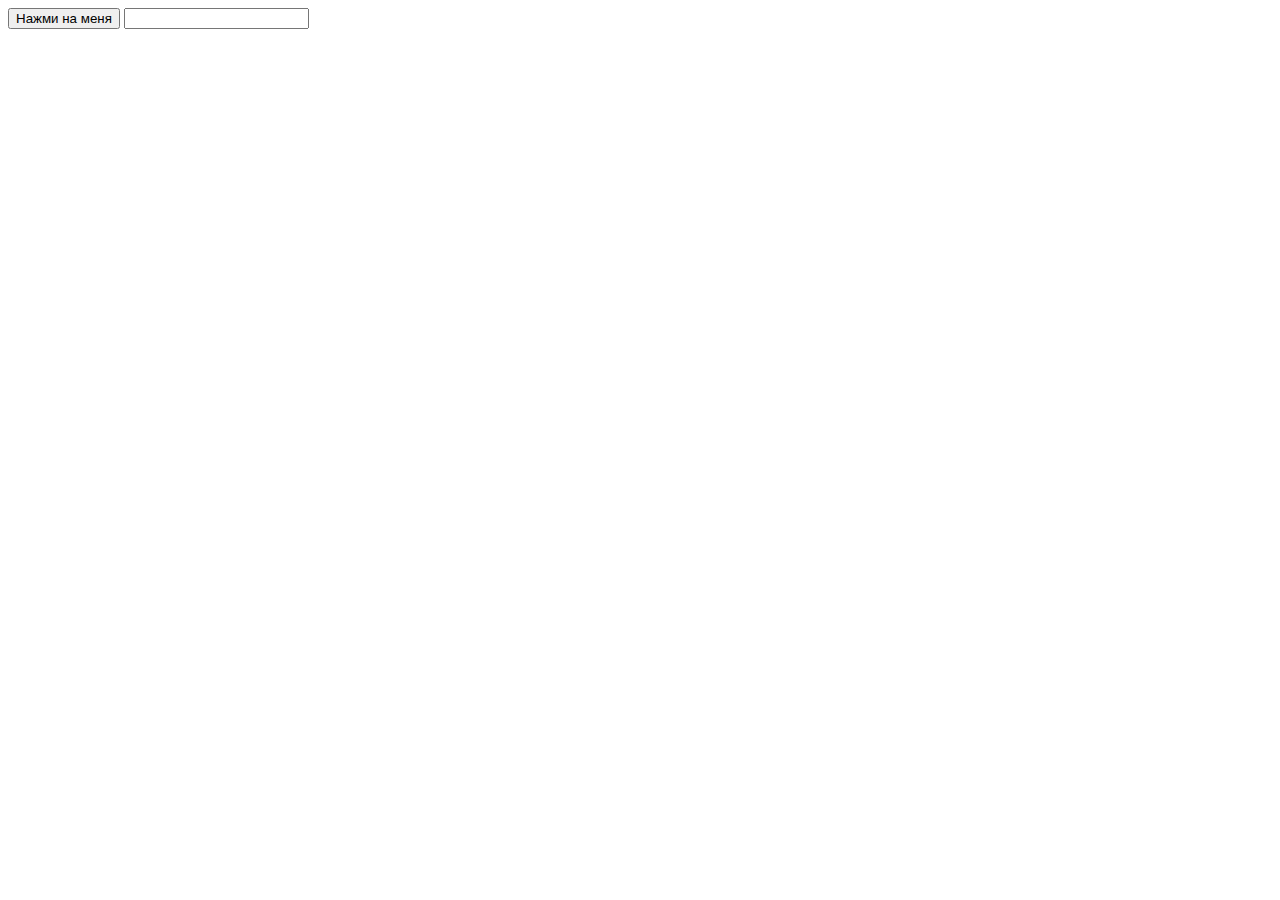
<file: 4 неделя/События js/Index.html>
<!DOCTYPE html>
<html lang="ru">
<head>
    <meta charset="UTF-8">
    <meta name="viewport" content="width=device-width, initial-scale=1.0">
    <title>Document</title>
</head>
<body>
    <button name="MainButton" onclick="onClickButton(this)">Нажми на меня</button>
    <input oninput="oninput(this)">
    <script src="Main.js"></script>
</body>
</html>
</file>
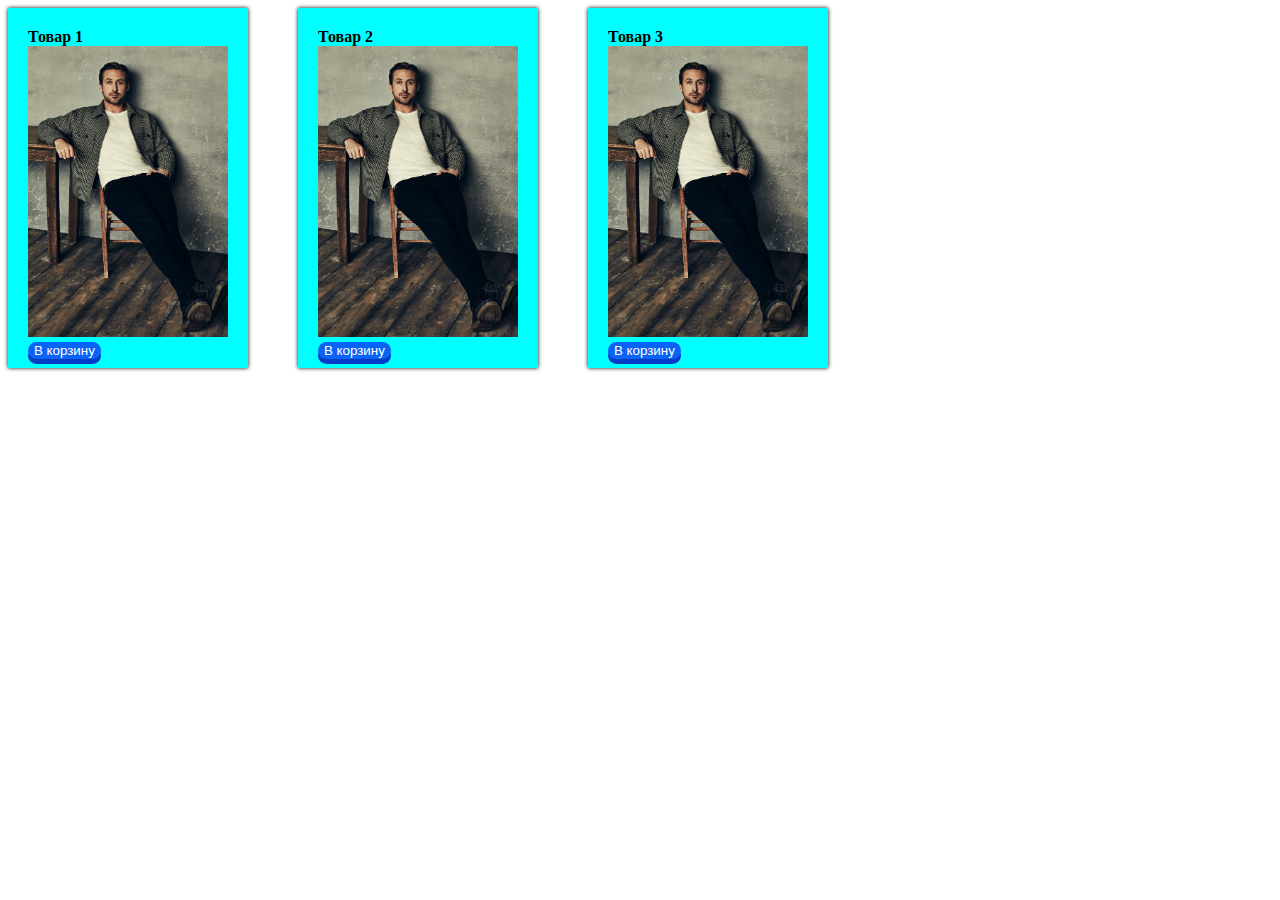
<file: 5 Неделя/Карточка Товара/index.html>
<!DOCTYPE html>
<html lang="ru">
<head>
    <meta charset="UTF-8">
    <meta name="viewport" content="width=device-width, initial-scale=1.0">
    <title>Document</title>
    <link rel="stylesheet" href="styles.css">
</head>
<body>
    
    <div class="product">
        <div class="PName"><b>Товар 1</b></div>
        <img src="dapofigmne.jpg" width="200px">
        <button>В корзину</button>
      
    </div>

    <div class="product">

        <div class="PName"><b>Товар 2</b></div>
        <img src="dapofigmne.jpg" width="200px">
        <button>В корзину</button>
    </div>
    

     <div class="product">

        <div class="PName"><b>Товар 3</b></div>
        <img src="dapofigmne.jpg"  width="200px">
        <button>В корзину</button>
    </div>


     </div>
    
    
</body>
</html>
</file>
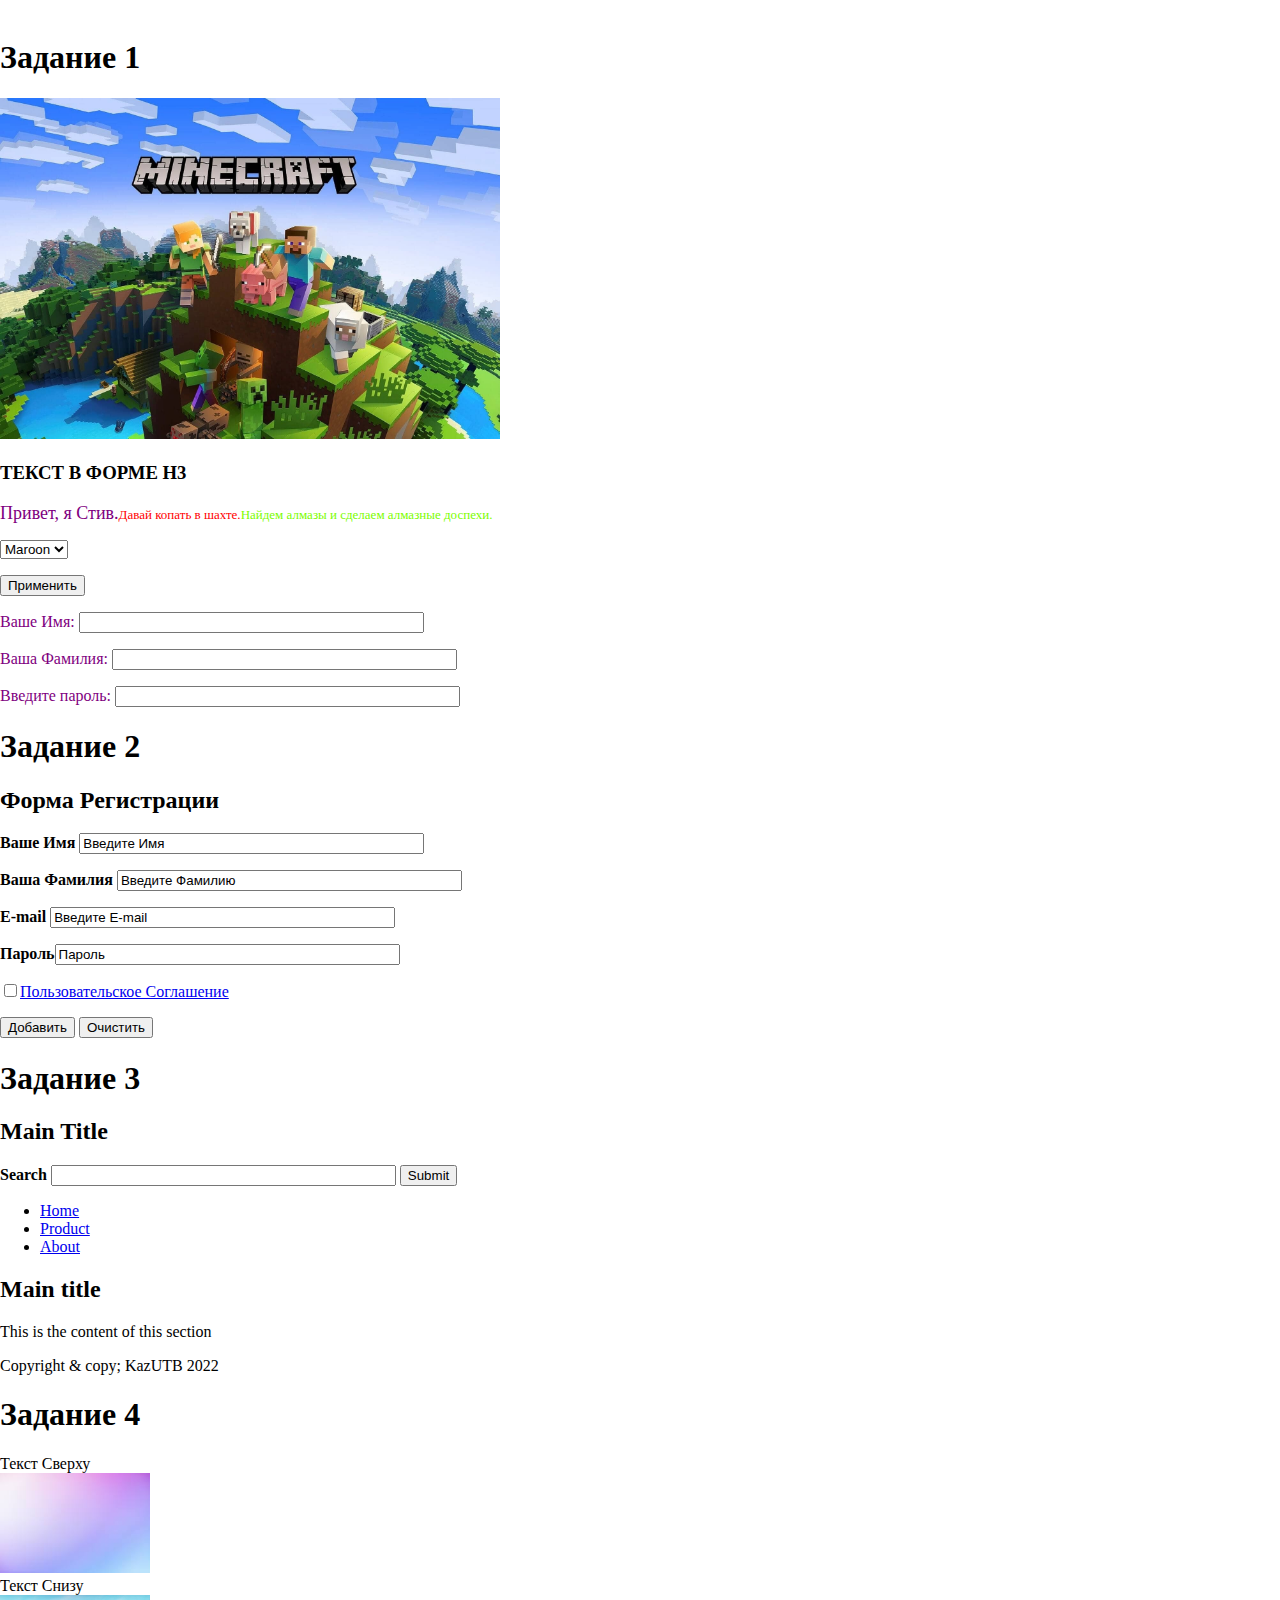
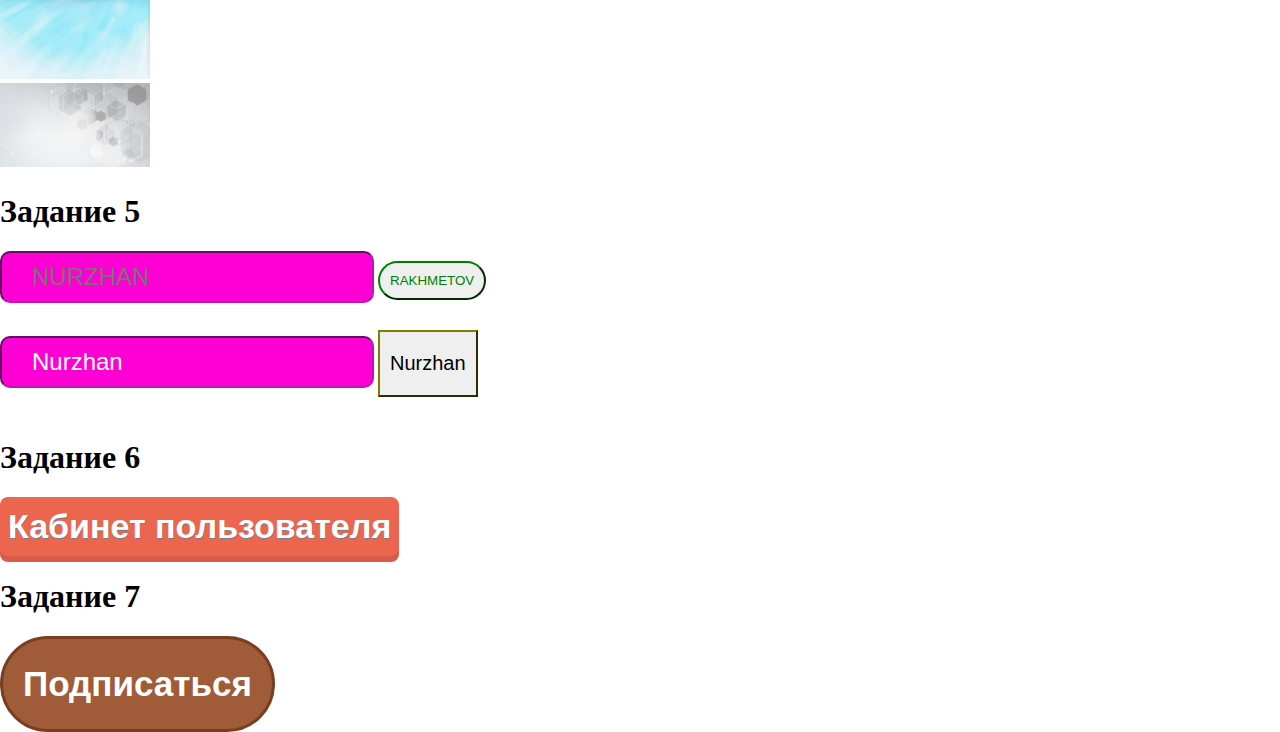
<file: 1 неделя/practice.html>
<!DOCTYPE html>
<html lang="ru">
<head>
  <meta charset="UTF-8">
  <title>Базовая разметка HTML</title>
  <link href="stl.css" rel="stylesheet" type="text/css">
</head>
<br>
  <h1>Задание 1</h1>
  <img src="1.jpg" width="500px">
  <h3>ТЕКСТ В ФОРМЕ H3</h3>
  <p><span class="fak">Привет, я Стив.</span><span class="Mac">Давай копать в шахте.</span><span class="bak">Найдем алмазы и сделаем алмазные доспехи.</span></p>
  <select id="ЦВет">
    <option value="Mar">Maroon</option>
    <option value="Gre">Green</option>
    <option value="Yel">Yellow</option>
    <option value="Blu">Blue</option>
    <option value="Red">Red</option>
  </select>

  <p><input type="submit" value="Применить"></p>
    
    <p class="name">Ваше Имя: <input type="text" size="40"></p>
    <p class="lastname">Ваша Фамилия: <input type="text" size="40"></p>
    <p class="password">Введите пароль: <input type="text" size="40"></p>

    <h1>Задание 2</h1>
    <h2>Форма Регистрации</h2>
    <p><b>Ваше Имя</b> <input type="text" value="Введите Имя" size="40"></p>
    <p><b>Ваша Фамилия</b> <input type="text" value="Введите Фамилию" size="40"></p>
    <p><b>E-mail</b> <input type="text" value="Введите E-mail" size="40"></p>
    <p><b>Пароль</b><input type="text" value="Пароль" size="40"></p>
    <p><input type="checkbox"><a href="https://developer.mozilla.org">Пользовательское Соглашение</a></p>
    <p><input type="submit" value="Добавить"> <input type="submit" value="Очистить"></p>
    
    <h1>Задание 3</h1>
    <h2>Main Title</h2>
    <p><b>Search</b> <input type="text" size="40"> <input type="submit" value="Submit"></p></p>
    <ul>
      <li><a href="https://developer.mozilla.org">Home</a></li>
      <li><a href="https://developer.mozilla.org">Product</a></li>
      <li><a href="https://developer.mozilla.org">About</a></li>
    </ul>
    <h2>Main title</h2>
    <p>This is the content of this section</p>
    <p>Copyright & copy; KazUTB 2022</p>
    <h1>Задание 4</h1>
    <li>Текст Сверху</li>
    <img src="2.jpg" width="150px">
    <li>Текст Снизу</li>
    <li><img src="3.jpg" width="150px"></li>
    <li><img src="4.jpg" width="150px"></li>

    <h1>Задание 5</h1>
    <div class="Block1">
      <input type="text" class="text" placeholder="NURZHAN">
      <input type="button" class="button" value="RAKHMETOV">
    </div>
  
    <div class="Block2">
      <input type="text" class="text" value="Nurzhan">
      <input type="button" class="button_one" value="Nurzhan">
    </div>
    <h1>Задание 6</h1>
    <div><button class="but">Кабинет пользователя</button></div>
    <h1>Задание 7</h1>
    
    <div><button class="but2">Подписаться</button></div>
</body>
</html>
</file>
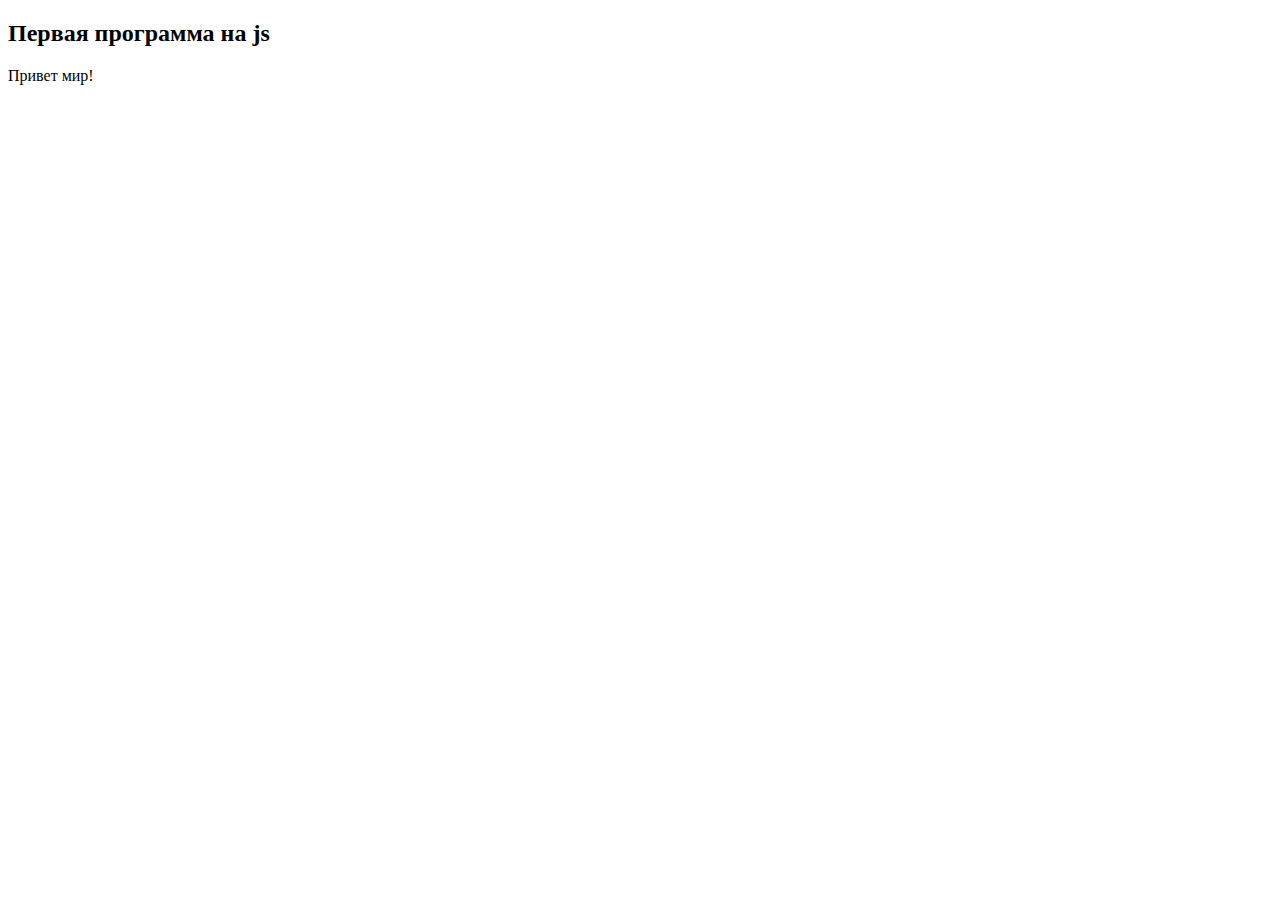
<file: 2 неделя/Практика 2/practice2.html>
<!DOCTYPE html>
<html lang="en">
<head>
    <meta charset="UTF-8">
    <meta name="viewport" content="width=device-width, initial-scale=1.0">
    <title>Document</title>
    <!--<script>
    document.write("Начальный текст");
    </script>-->
</head>
<body>
    <!---<h2>Первый заголовок</h2>
    <script> 
    document.write("<h2>Первая программа на js</h2>");
    </script>
    <script>
        document.write("Первый текст");
    </script>
    <h2>Второй заголовок</h2>
    <script>
        document.write("Второй текст");
    </script>
    <script>
        document.write("2 + 5 = "); var sum = 2 + 5; document.write(sum);
    </script>-->
    <script src="practice2.js"></script>
</body>
</html>
</file>
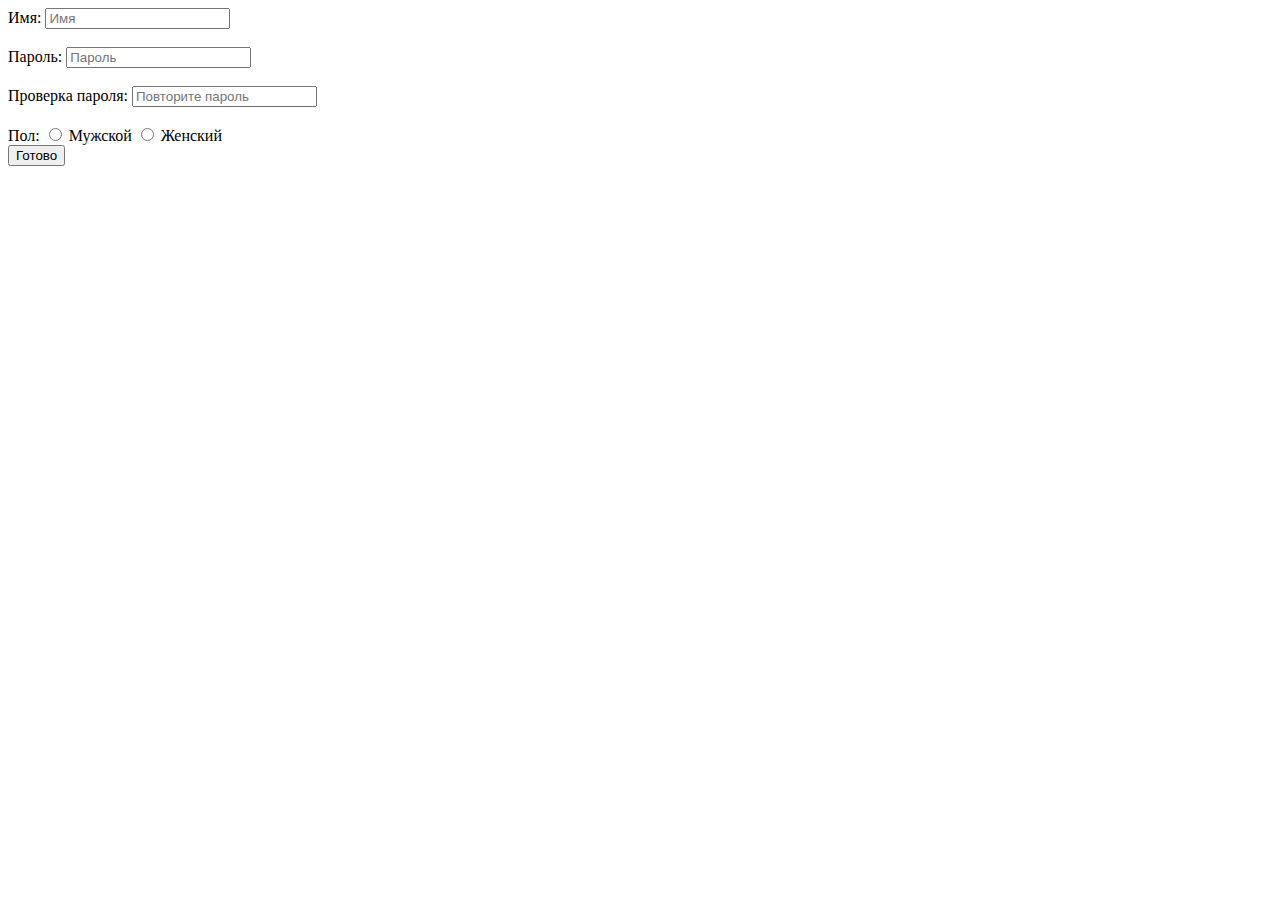
<file: 4 неделя/Управление html/UPR.html>
<!DOCTYPE html>
<html lang="en">
<head>
    <meta charset="UTF-8">
    <meta name="viewport" content="width=device-width, initial-scale=1.0">
    <title>Document</title>
</head>
<body>
   <form id="main-form" method="post">
    <label for="name">Имя:</label>
    <input type="text" name="name" placeholder="Имя" id="name"><br><br>
    <label for="password">Пароль:</label>
    <input type="password" name="pass" placeholder="Пароль" id="pass"><br><br>
    <label for="repass">Проверка пароля:</label>
    <input type="password" name="repass" placeholder="Повторите пароль" id="repass"><br><br>
    <span>Пол:</span>
    <input type="radio" name="state" id="male" value="Мужской">
    <label for="male">Мужской</label>
    <input type="radio" name="state" id="female" value="Женский">
    <label for="female">Женский</label>
    <div id="error" style="color: red;"></div>
    <input type="submit" name="submit" value="Готово">
   </form>

    <script src="UPR.js"></script>

    
</body>
</html>
</file>
<file: 5 Неделя/Карточка Товара/styles.css>
.product {
    width: 200px;
    height: 320px;
    padding: 20px;
    float: left;
    margin-right: 50px;
    box-shadow: 0 0 4px black;
 background-color: aqua;
}

button {
    border: none;
    border-radius: 10px;
    text-decoration: none;
    color: white;
    background: #0B63F6;
    box-shadow: 0 5px 0 #003CC5;
    cursor: pointer;
    
}
</file>
<file: 1 неделя/stl.css>
.Mac {
    color: red ;
    font-size: small;
}
.fak {
    color: purple;
    font-size: large;
}
.bak {
    color: lawngreen;
    font-size: small;
}
.name {
    color: purple;
}
.lastname {
    color: purple;
}
.password {
    color: purple;
}

body {
    margin: 0;
   }
   .block1 {
    float: left;
    width: 250px;
   }
   .block2 {
    float: right;
    width: 250px;
   }
   .text {
    padding: 10px 30px;
    background-color: rgb(255, 0, 212);
    font-family: 'Segoe UI', Tahoma, Geneva, Verdana, sans-serif;
    font-size: x-large;
    font-weight: 100;
    text-align: left;
    color: rgb(255, 255, 255);
    border-radius: 10px;
    border-color: rgb(182, 26, 182);
   }
   .button {
    padding: 10px;
    border-color: green;
    border-radius: 20px;
    margin: 10px 0px;
    color: green;
   }
   .text_one {
    padding: 15px 15px;
    border-radius: 35px;
    font-size: large;
    border-color: indigo;
    color: mediumturquoise;
   }
   .button_one {
    margin: 20px 0px;
    padding: 20px 10px;
    border-color: olive;
    font-size: 20px;
   }

   .but {
    display: inline-block;
    padding: 10px 8px;
    font-size: 34px;
    font-size: Arial, Helvetica, sans-serif;
    font-weight: bold;
    text-shadow: 0 1px slategray;
    cursor: pointer;
    text-align: center;
    text-decoration: none;
    outline: none;
    color: #fff;
    background-color: #ec654f;
    border: none;
    border-radius: 8px;
    box-shadow: 0 6px #d95a48;
   }

   .but2 {
    position: absolute;
    padding: 25px 20px;
    font-size: 35px;
    font-weight: bold;
    cursor: pointer;
    text-align: center;
    text-decoration: none;
    outline: none;
    color: #fff;
    background-color: #a05b38;
    border: none;
    border-radius: 50px;
    border-style: solid;
    border-color: #773e21;

   }
</file>
